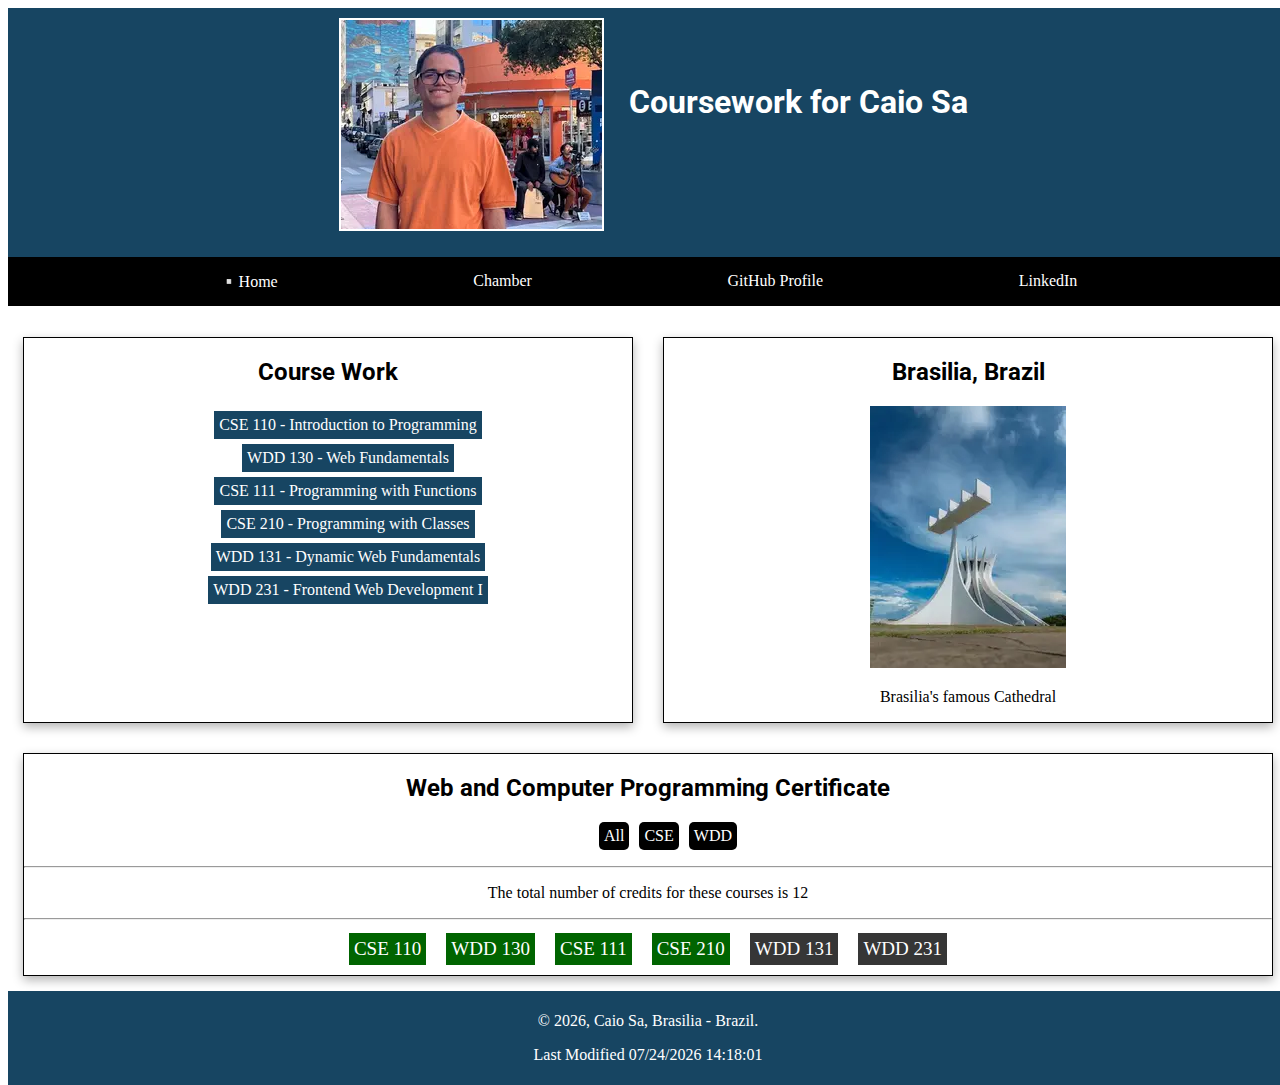
<file: index.html>
<!DOCTYPE html>
<html lang="en">

<head>
    <meta charset="UTF-8">
    <meta name="author" content="Caio Sa">
    <meta name="description"
        content="This is a project for the WDD 231 class at BYUI showing my portolio and coursework.">
    <meta name="viewport" content="width=device-width, initial-scale=1.0">
    <!--Meta meta tags-->
    <meta property="og:site_name" content="Coursework">
    <meta property="og:url" content="https://caiosabarros.github.io/wdd231/">
    <meta property="og:title" content="Caio Sa Coursework">
    <meta property="og:image" content="https://images.pexels.com/photos/1033712/pexels-photo-1033712.jpeg">
    <meta property="og:type" content="website">
    <meta property="og:description"
        content="Check out my coursework at the Brigham Young University of Idaho with the purpose of getting my bachelor's degree in Software Development.">
    <!--Twitter meta tags-->
    <meta name="twitter:card" content="summary" />
    <meta name="twitter:site" content="@caiosapy" />
    <meta name="twitter:title" content="Independent Blockchain Security Researcher" />
    <meta name="twitter:description" content="Follow my journey along on my X account." />
    <meta name="twitter:image"
        content="https://pbs.twimg.com/profile_images/1851316032805236736/G7pgI2mf_400x400.jpg" />
    <meta name="twitter:image:alt" content="X profile picture for Caio Sa">
    <link rel="preconnect" href="https://fonts.googleapis.com">
    <link rel="preconnect" href="https://fonts.gstatic.com" crossorigin>
    <link href="https://fonts.googleapis.com/css2?family=Roboto:wght@100;400;700&display=swap" rel="stylesheet">
    <link rel="stylesheet" href="styles/layout.css" media="all">
    <link rel="icon" href="images/favicon.ico">
    <title>CourseWork for Caio Sa</title>
</head>

<body>
    <header>
        <div>
            <img src="images/foto_2_30.webp" srcset="images/foto_2_30_cropped.webp 130w,
                    images/foto_2_30.webp 261w" sizes="(max-width: 800px) 130px,
                   261px" alt="Caio Sa" width="261" height="209" loading="eager" fetchpriority="high">
            <h1>Coursework for Caio Sa</h1>
        </div>
        <nav class="navigation">
            <ul>
                <li><a class="active" target="_blank" href="index.html">Home</a></li>
                <li><a target="_blank" href="#">Chamber</a></li>
                <li><a target="_blank" href="https://github.com/caiosabarros">GitHub Profile</a></li>
                <li><a target="_blank" href="https://www.linkedin.com/in/caiosabarros">LinkedIn</a></li>
            </ul>
        </nav>
        <!--should it be here or in main?-->
        <button id="menu">Menu</button>
    </header>
    <main>
        <!--Course Work-->
        <section>
            <h2>Course Work</h2>
            <ul id="coursework"></ul>
        </section>
        <!--Brasilia, Brazil-->
        <section>
            <h2>Brasilia, Brazil</h2>
            <img src="images/pexels-joelalencar-27794156_5_1_65.webp" alt="city of Brasilia">
            <p>Brasilia's famous Cathedral</p>
        </section>
        <!--Web and Computer Programming Certificate-->
        <section>
            <h2>Web and Computer Programming Certificate</h2>
            <ul>
                <li onclick="allCourses()">All</li>
                <li onclick="cseCourses()">CSE</li>
                <li onclick="wddCourses()">WDD</li>
            </ul>
            <hr>
            <p id="credits"></p>
            <hr>
            <div id="courses"></div>
        </section>
    </main>
    <footer>
        <!--copyright symbol and currentyear written using js-->
        <p>&copy; <span id="currentyear"></span>, Caio Sa, Brasilia - Brazil.</p>
        <p id="lastModified"></p>
    </footer>
    <script src="scripts/getdates.js" defer></script>
    <script src="scripts/courselist.js" defer></script>
</body>

</html>
</file>
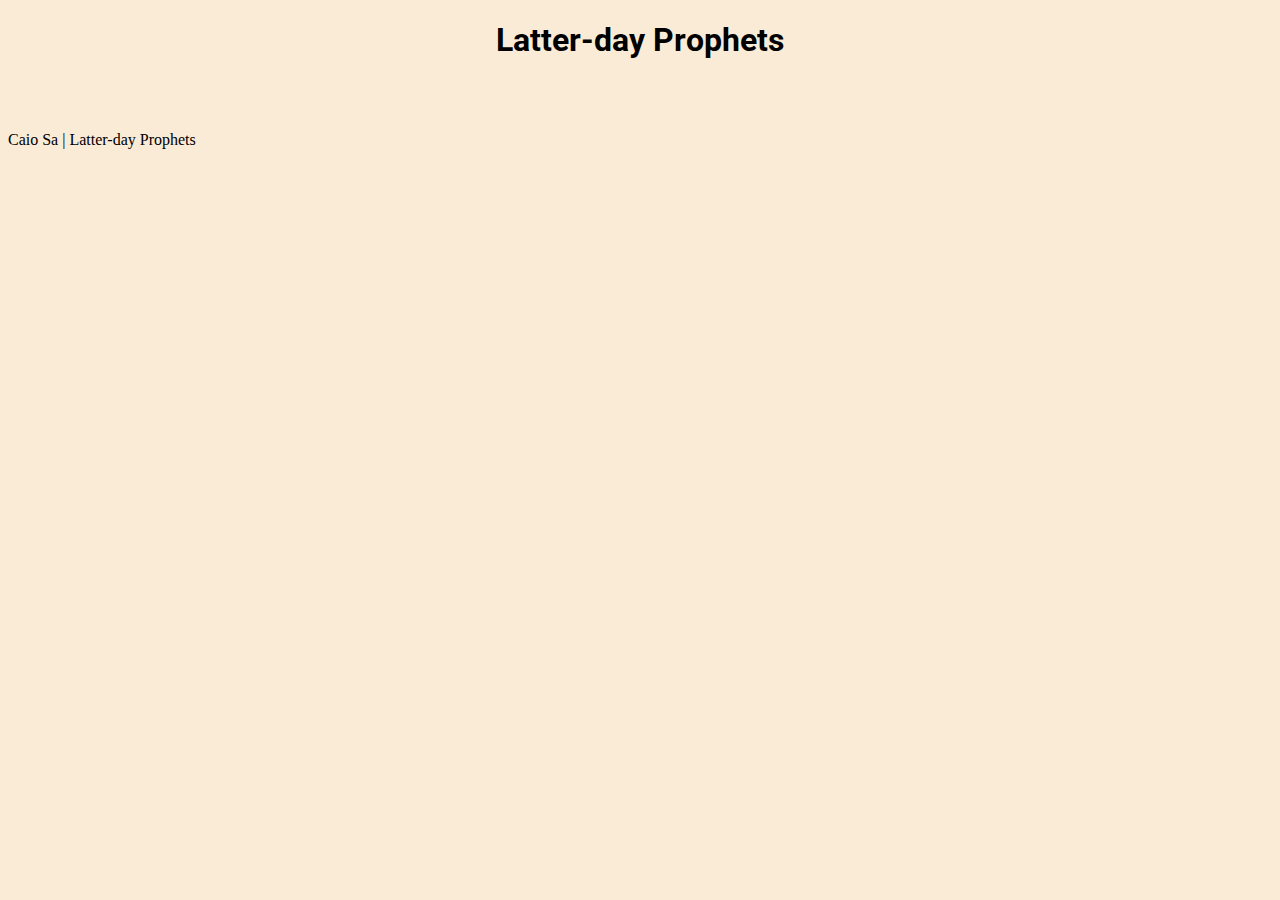
<file: prophets.html>
<!DOCTYPE html>
<html lang="en">

<head>
    <meta charset="UTF-8">
    <meta name="viewport" content="width=device-width, initial-scale=1.0">
    <link rel="stylesheet" href="styles/prophets.css">
    <!--TODO: add opengraph meta tags-->
    <link href="https://fonts.googleapis.com/css2?family=Roboto:wght@100;400;700&display=swap" rel="stylesheet">
    <title>Latter-Day Prophets</title>
</head>

<body>
    <header>
        <h1>Latter-day Prophets</h1>
    </header>
    <main>
        <div id="cards"></div>
    </main>
    <footer>
        Caio Sa | Latter-day Prophets
    </footer>
    <script src="scripts/prophets.js"></script>

</body>

</html>
</file>
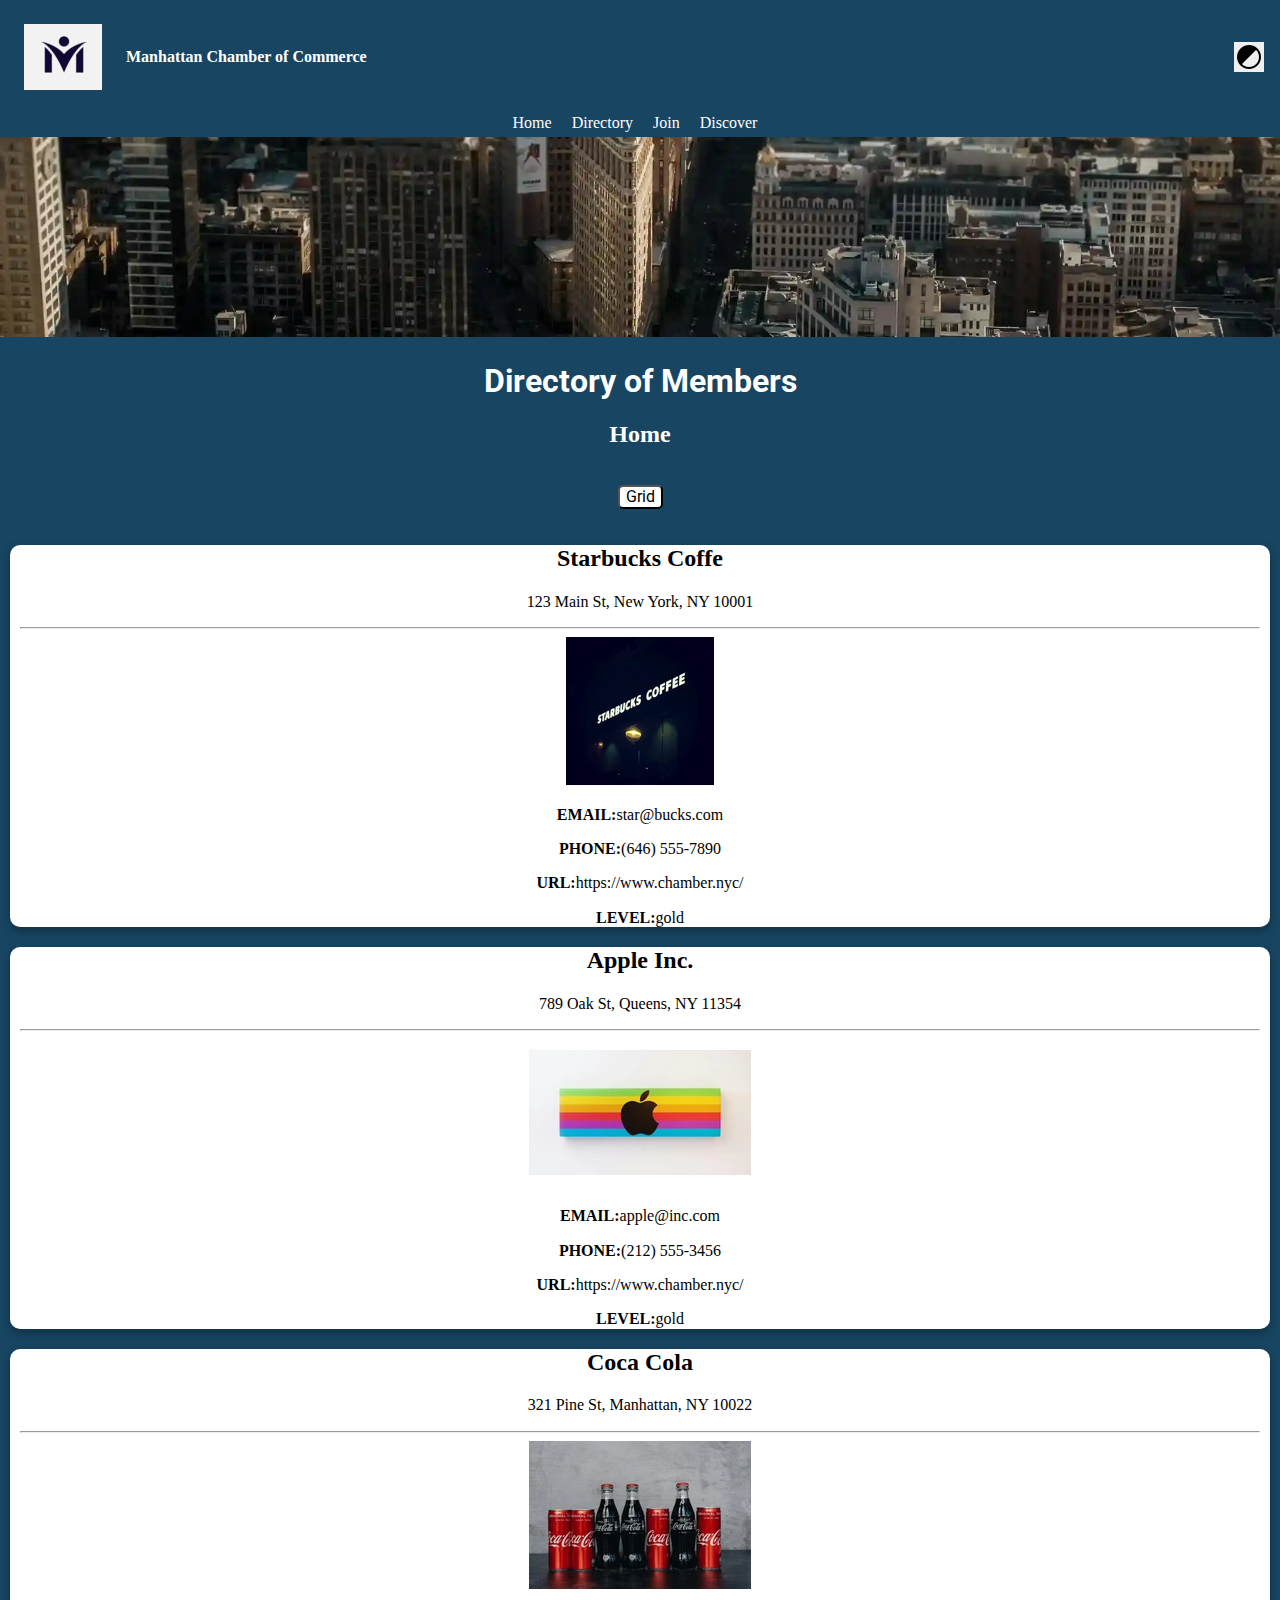
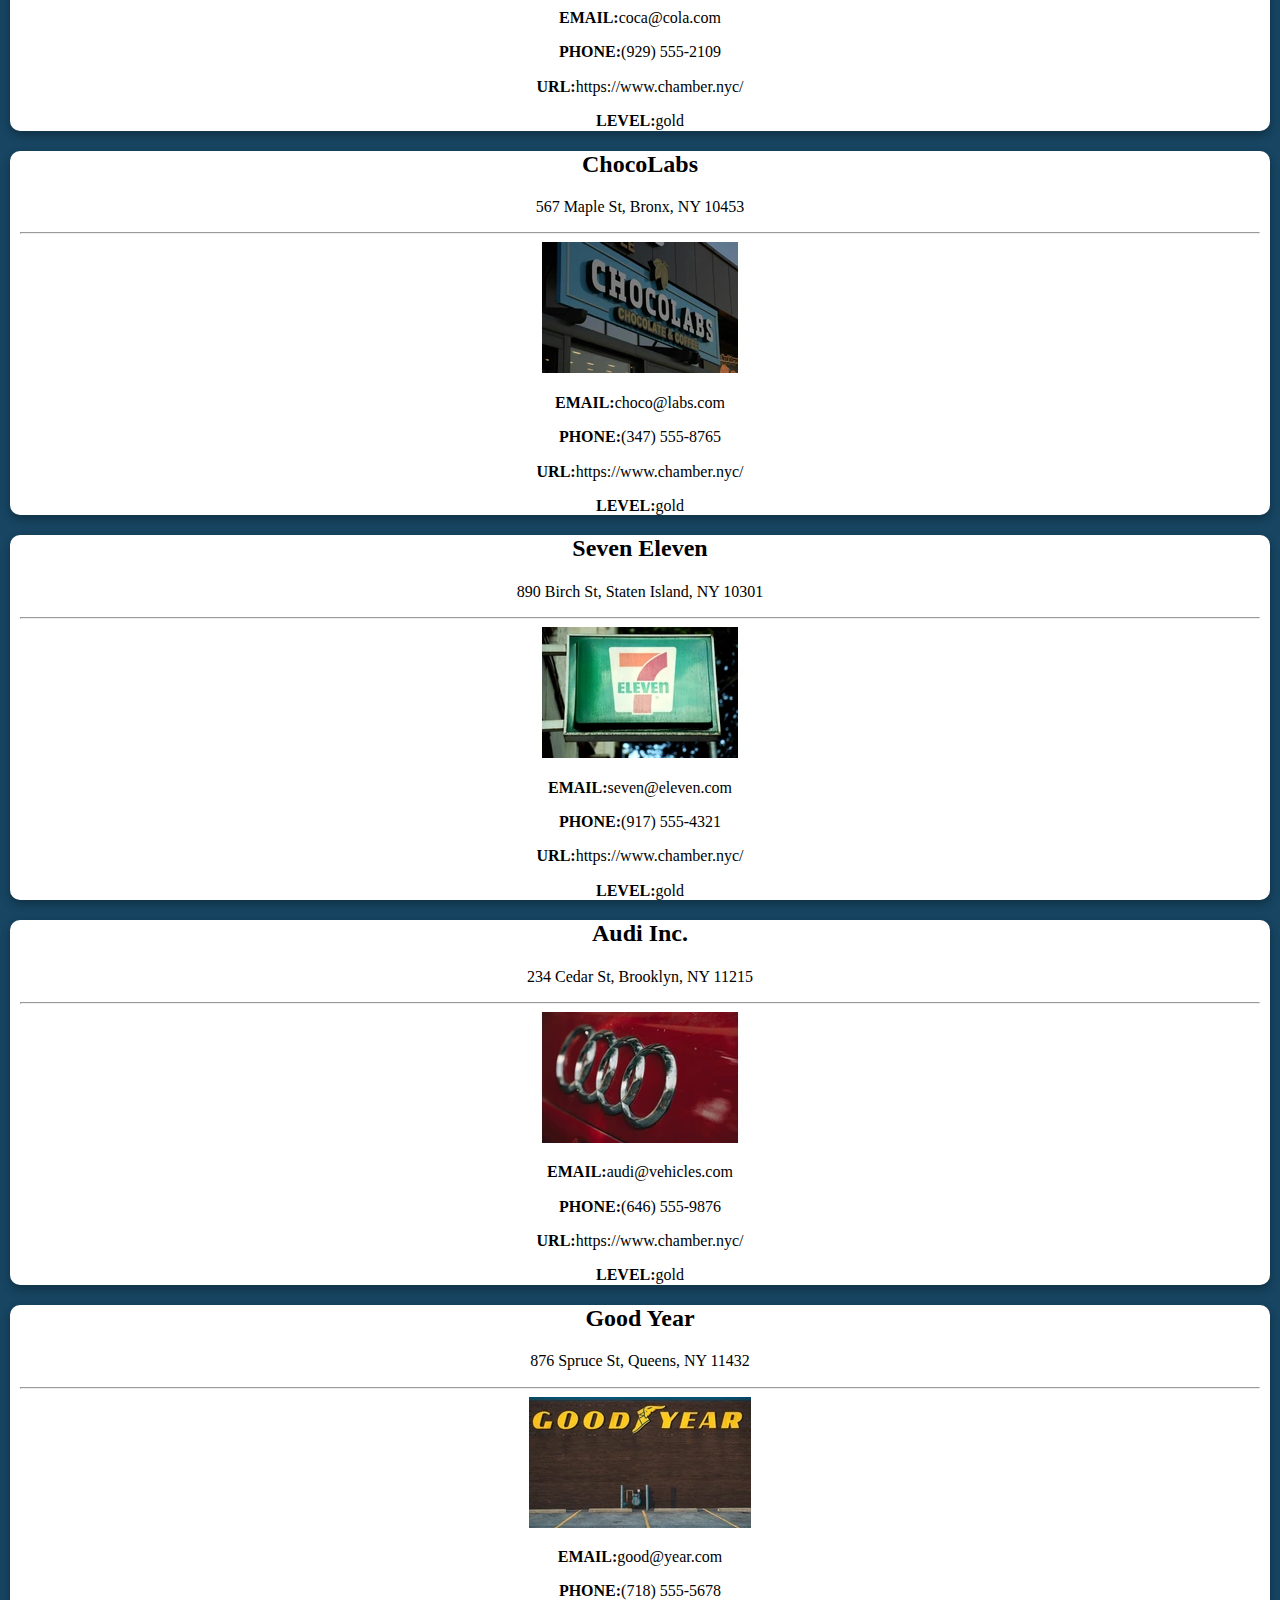
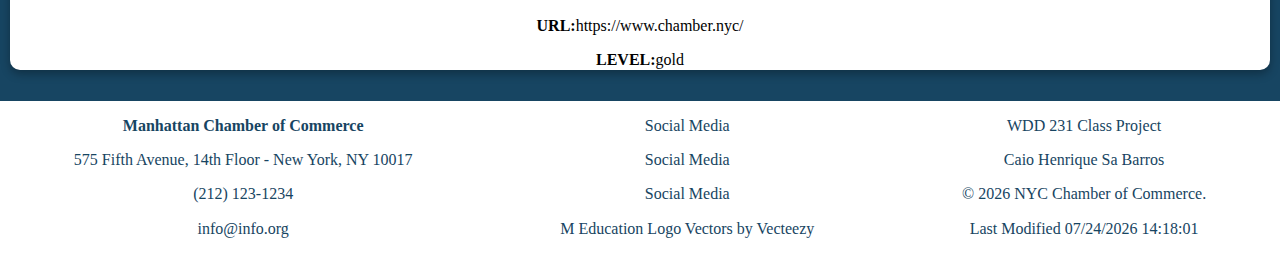
<file: chamber/directory.html>
<!DOCTYPE html>
<html lang="en">

<head>
    <meta charset="UTF-8">
    <meta name="author" content="Caio Sa">
    <meta name="description" content="Chamber of Commerce for the New York City area.">
    <meta name="viewport" content="width=device-width, initial-scale=1.0">
    <!--Meta meta tags-->
    <meta property="og:site_name" content="New York City Chamber of Commerce">
    <meta property="og:url" content="https://caiosabarros.github.io/wdd231/chamber/directory.html">
    <meta property="og:title" content="New Yor City Chamber of Commerce">
    <meta property="og:image"
        content="https://images.pexels.com/photos/4331280/pexels-photo-4331280.jpeg?auto=compress&cs=tinysrgb&w=1260&h=750&dpr=1">
    <meta property="og:type" content="website">
    <meta property="og:description" content="Chamber of Commerce for the New York City area.">
    <link rel="preconnect" href="https://fonts.googleapis.com">
    <link rel="preconnect" href="https://fonts.gstatic.com" crossorigin>
    <link href="https://fonts.googleapis.com/css2?family=Roboto:wght@100;400;700&display=swap" rel="stylesheet">
    <link rel="stylesheet" href="styles/normalize.css">
    <link rel="stylesheet" href="styles/layout.css" media="all">
    <link rel="icon" href="favicon.ico">
    <title>Chamber of Commerce Directory Page</title>
</head>

<body>
    <header>
        <!--logo, chamber name and concise description group-->
        <div>
            <img src="images/logo_35.png" alt="Chamber logo">
            <h4>Manhattan Chamber of Commerce</h4>
        </div>
        <!--end of group-->
        <div>
            <!--ham menu-->
            <button id="menu" type="button" aria-label="Mobile View Menu"></button>
            <!--dark/light mode-->
            <button id="mode" type="button" aria-label="Dark Mode"></button>
        </div>
    </header>
    <nav class="navigation">
        <!-- The responsive, main navigation menu must support the pages listed in the site plan. -->
        <ul>
            <li><a href="#home">Home</a></li>
            <li><a href="#directory">Directory</a></li>
            <li><a href="#join">Join</a></li>
            <li><a href="#discover">Discover</a></li>
        </ul>
    </nav>
    <main>
        <img src="images/nyc.webp" alt="">
        <h1>Directory of Members</h1>
        <h2 id="menu-matcher">Home</h2>
        <!-- The main content of the directory page will display a list of members as a grid of 'cards' or as a line item list, depending upon the user's selection. -->
        <button id="display">Grid</button>
        <div class="cards">
        </div>
    </main>
    <footer>
        <div>
            <p><strong>Manhattan Chamber of Commerce</strong></p>
            <!--Maps icon-->
            <p>575 Fifth Avenue, 14th Floor - New York, NY 10017</p>
            <!--Phone icon-->
            <p>(212) 123-1234</p>
            <!--Envelope icon-->
            <p>info@info.org</p>
        </div>
        <div>
            <p>Social Media</p>
            <p>Social Media</p>
            <p>Social Media</p>
            <a href="https://www.vecteezy.com/free-vector/m-education-logo">M Education
                Logo Vectors by Vecteezy</a>

        </div>
        <div>
            <p>WDD 231 Class Project</p>
            <p>Caio Henrique Sa Barros</p>
            <!--copyright symbol and currentyear written using js-->
            <p>&copy; <span id="currentyear"></span> NYC Chamber of Commerce.</p>
            <p id="lastModified"></p>
        </div>
    </footer>
    <script src="scripts/getdates.js"></script>
    <script src="scripts/utils.js"></script>
</body>

</html>
</file>
<file: styles/layout.css>
/* small view navigation */
.navigation a {
    display: none;
}

nav {
    background-color: black;
}

nav a:hover {
    border: 1px solid white;
}

li {
    text-decoration: none;
    list-style: none;
}

/* when the button is clicked - the open class is toggled (added/removed) */

.open a {
    display: block;
}

.active::before {
    content: "▫️";
    /* just a wayfinding symbol for the user */
}

a {
    text-decoration: none;
    color: white
}

#menu {
    font-size: 1.5rem;
    border: 0;
    background: none;
    /*color: #000;*/
    position: absolute;
    top: 1rem;
    right: 1rem;
}

main {
    text-align: center;
}

section {
    border: 1px solid black;
    box-shadow: 0 4px 10px rgba(0, 0, 0, 0.3);
    margin: 15px;
}

#menu::before {
    content: "☰";
    color: white;
}

#menu {
    color: white;
}

#menu.open::before {
    content: "X";
}

h1,
h2 {
    font-family: 'Roboto', sans-serif;
}

header {
    background-color: #174562;
    text-align: center;
}

header div {
    display: flex;
    text-align: center;
    justify-content: center;
    flex-direction: column;
}

header div h1 {
    margin-top: 0px;
    margin-left: 15px;
}

header img {
    margin: 10px;
    border: 2px solid white;
    aspect-ratio: 261/209;
    width: 261px;
    height: auto;
}

h1 {
    color: white;
}

section ul {
    display: flex;
    flex-direction: row;
    justify-content: center;
    text-align: center;
}

section ul li {
    margin: 0 5px;
    background-color: black;
    color: white;
    border-radius: 5px;
    padding: 5px;
    max-width: fit-content;
}

footer {
    text-align: center;
    background-color: #174562;
    color: white;
    padding: 5px 0 5px 0;
}

#coursework {
    display: flex;
    flex-direction: column;
    align-items: center;
}

#coursework li {
    margin: 5px 0 0 0;
    background-color: #174562;
    border-radius: 0;
}

#courses {
    display: flex;
    flex-direction: column;
    justify-content: center;
    text-align: center;
    align-items: center;
}

div img {
    /* width: 100%; */
    height: auto;
    max-width: 261px;
}

section img {
    max-width: 196px;
}

@media screen and (min-width:800px) {
    #menu {
        display: none;
    }

    .navigation a {
        display: block;
    }

    body {
        /* display: grid; */
        height: 100vh;
        width: 100vw;
        text-align: center;
    }

    nav ul {
        display: flex;
        flex-direction: row;
        justify-content: space-evenly;
        padding: 15px;
    }

    nav a:hover {
        border: none;
        text-decoration: overline;
    }

    main {
        display: grid;
        grid-template: auto auto / 1fr 1fr;
    }

    section:last-child {
        grid-column: 1/3;
    }

    nav {
        background-color: black;
    }

    section ul {
        display: flex;
        flex-direction: row;
        justify-content: center;
    }

    #courses {
        display: flex;
        flex-direction: row;
    }

    section ul li {
        margin: 0 5px;
        background-color: black;
        color: white;
        border-radius: 5px;
        padding: 5px;
    }

    section ul li:hover {
        margin: 0 5px;
        color: white;
        border-radius: 5px;
        padding: 5px;
        transform: scale(1.1);
        transition: transform 0.3s ease;
        cursor: pointer;
    }

    #courses p {
        margin: 5px 10px 10px 10px;
    }

    header div {
        flex-direction: row;
    }

    header div h1 {
        margin-top: 75px;
        margin-left: 15px;
    }
}

@media screen and (min-width:1200px) {}
</file>
<file: styles/prophets.css>
body {
    background-color: antiquewhite;
}

h1 {
    font-family: 'Roboto', sans-serif;
    text-align: center;
}

#cards img {
    max-width: 100%;
    height: auto;
}

#cards {
    display: grid;
    grid-template: auto / repeat(auto-fit, minmax(340px, 1fr));
    font-family: 'Roboto', sans-serif;
    margin: 0 50px 50px 50px;
}

#cards section {
    margin: 0 50px 50px 50px;
    border: 1px solid black;
    background-color: #174562;
    padding: 20px 20px;
    color: white;
    text-align: center;

}

@media screen and (min-width:800px) {
    #cards {
        display: grid;
        /* grid-template: auto / 1fr 1fr; */
        grid-template: auto / repeat(auto-fit, minmax(340px, 1fr));
    }
}

@media screen and (min-width:1200px) {
    #cards {
        display: grid;
        grid-template: auto / repeat(auto-fit, minmax(340px, 1fr));
    }
}
</file>
<file: chamber/styles/layout.css>
@media screen and (min-width:320px) {

    header {
        background-color: #174562;
        /* color: white; */
        display: flex;
        justify-content: space-between;
        align-items: center;
        padding: 1rem;
    }

    header div {
        display: flex;
        align-items: center;
        gap: 1rem;
    }

    .navigation ul {
        display: flex;
        gap: 10px;
    }

    header div>img {
        padding: .5rem;
        float: left
    }

    nav li {
        display: none;
    }

    #menu::before {
        content: "☰";
        /* color: white; */
        cursor: pointer;
    }

    #menu {
        margin-right: 5px;
    }

    #mode {
        background-image: url('images/icons8-black-and-white-30.png');
        min-width: 30px;
        height: 30px;
        border: none;
        padding-top: 5px;
        cursor: pointer;
    }

    h4 {
        margin: 0;
        padding: 0;
        color: white;
    }

    a {
        text-decoration: none;
        color: white;
    }

    ul {
        padding-left: 0;
        text-align: center;
        margin-top: 0;
        margin-bottom: 5px;
    }

    li {
        margin: 0 10px 0 0;
        list-style: none;
        width: 100%;
    }

    li:hover {
        background-color: #091f2c;
    }

    .navigation.responsive ul {
        display: flex;
        width: 100%;
        flex-direction: column;
    }

    .navigation.responsive {
        width: 100%;
        left: 0;
    }

    .navigation {
        background-color: #174562;
        color: white;
    }

    .responsive li {
        display: block;
        width: 100%;
    }

    .cards {
        margin: 0 10px 0;
    }

    /*image sizes 222px 148px*/
    .grid {
        display: grid;
        grid-template: auto / repeat(auto-fit, minmax(222px, 1fr));
        gap: 20px;
    }

    .list {
        display: flex;
        flex-direction: column;
        align-items: center;
        gap: 20px;
    }

    .cards section {
        box-shadow: 0 4px 10px rgba(0, 0, 0, 0.3);
        border-radius: 10px;
        text-align: center;
        padding: 0 10px 0;
    }

    main>img {
        width: 100%;
        height: auto;
        object-fit: cover;
        max-height: 200px;
    }

    #display {
        cursor: pointer;
        background-color: white;
        font-family: 'Roboto', sans-serif;

    }

    #display:hover {
        transform: scale(1.1);
        transition: transform 0.5s ease;
        padding: 5px;
    }

    hr,
    h1 {
        color: white;
        font-family: 'Roboto', sans-serif;
    }

    #menu-matcher {
        color: white;
    }

    footer {
        display: flex;
        justify-content: space-around;
        background-color: white;
        color: #174562;
        text-align: center;
        font-size: 1rem;
    }

    main {
        background-color: #174562;
        color: black;
        /* box-shadow: 0 4px 10px rgba(0, 0, 0, 0.3); */
        text-align: center;
        /* margin-bottom: 40px; */
        padding-bottom: 15px;
        margin-top: -5px;
    }

    main>button {
        /* box-shadow: 0 4px 10px rgb(0, 204, 255); */
        margin: 1rem;
        border-radius: 5px;
        cursor: pointer;
    }

    section {
        background-color: white;
    }

    section img {
        max-width: 100%;
    }

    footer>div>a {
        color: #174562;
    }

}

@media screen and (min-width:800px) {

    nav li {
        display: block;
    }

    header {
        display: flex;
        justify-content: space-between;
    }

    nav a:hover {
        text-decoration: overline;
    }

    #menu {
        display: none;
    }

    #mode {
        /* width: 130px; */
    }

    nav {
        display: flex;
        align-items: end;
    }

    nav ul {
        display: flex;
        align-items: end;
    }

    .navigation {
        display: flex;
        justify-content: center;
        margin-bottom: 5px;

    }

    #mode {
        cursor: pointer;
    }

    body {
        height: 100vh;
    }



}
</file>
